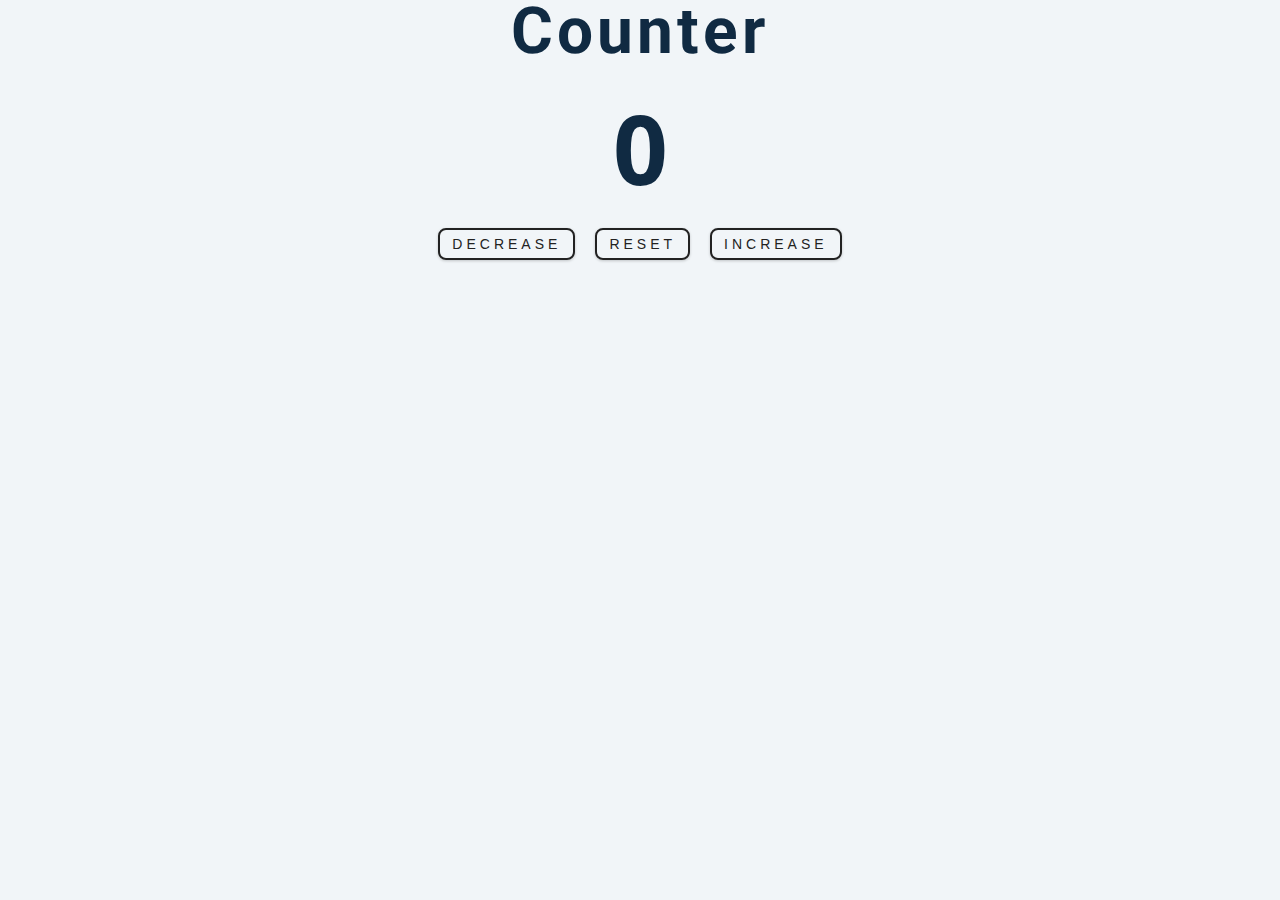
<file: counter/index.html>
<!DOCTYPE html>
<html lang="en">

<head>
  <meta charset="UTF-8" />
  <meta name="viewport" content="width=device-width, initial-scale=1.0" />
  <title>Counter</title>
  <!-- styles -->
  <link rel="stylesheet" href="styles.css" />
</head>

<body>
  <section>
    <div class="container">
      <h1>Counter</h1>
      <span id="value">0</span>
      <div class="button-container">
        <button class="btn decrease">Decrease</button>
        <button class="btn reset">Reset</button>
        <button class="btn increase">Increase</button>
      </div>
    </div>
  </section>
  <script src="app.js"></script>
</body>

</html>
</file>
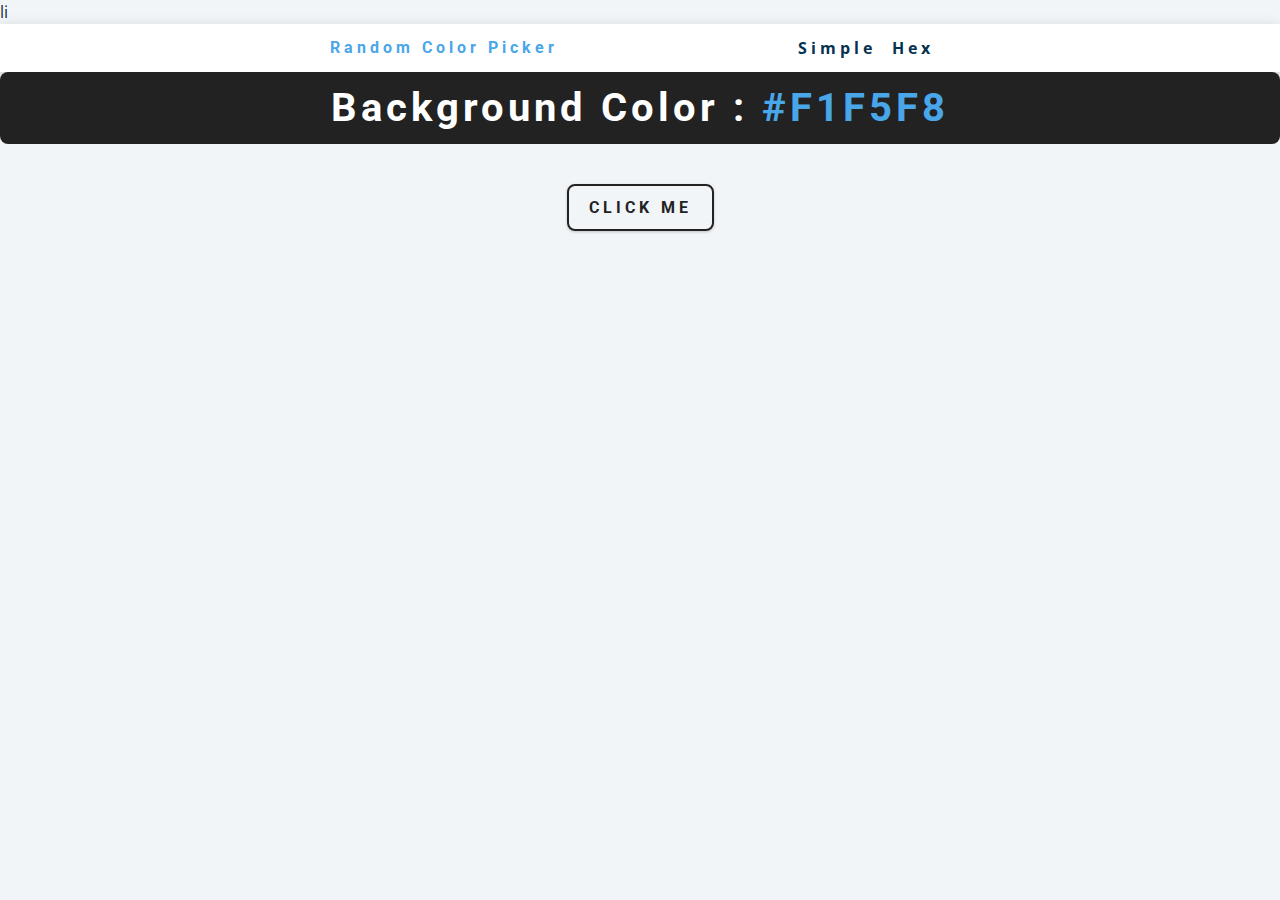
<file: random-color-picker/index.html>
<!DOCTYPE html>
<html lang="en">

<head>
  <meta charset="UTF-8" />
  <meta name="viewport" content="width=device-width, initial-scale=1.0" />
  li
  <title>Random Color Picker || Simple</title>
  <!-- styles -->
  <link rel="stylesheet" href="styles.css" />
</head>

<body>
  <nav>
    <div class="nav-center">
      <h4>Random Color Picker</h4>
      <ul class="nav-links">
        <li><a href="index.html">Simple</a></li>
        <li><a href="hex.html">Hex</a></li>
      </ul>
    </div>
  </nav>
  <section>
    <div class="container">
      <h2>Background Color : <span class="color">#f1f5f8</span></h2>
      <button class="btn btn-hero" id="btn">Click Me</button>
    </div>
  </section>
  <!-- javascript -->
  <script src="app.js"></script>
</body>

</html>
</file>
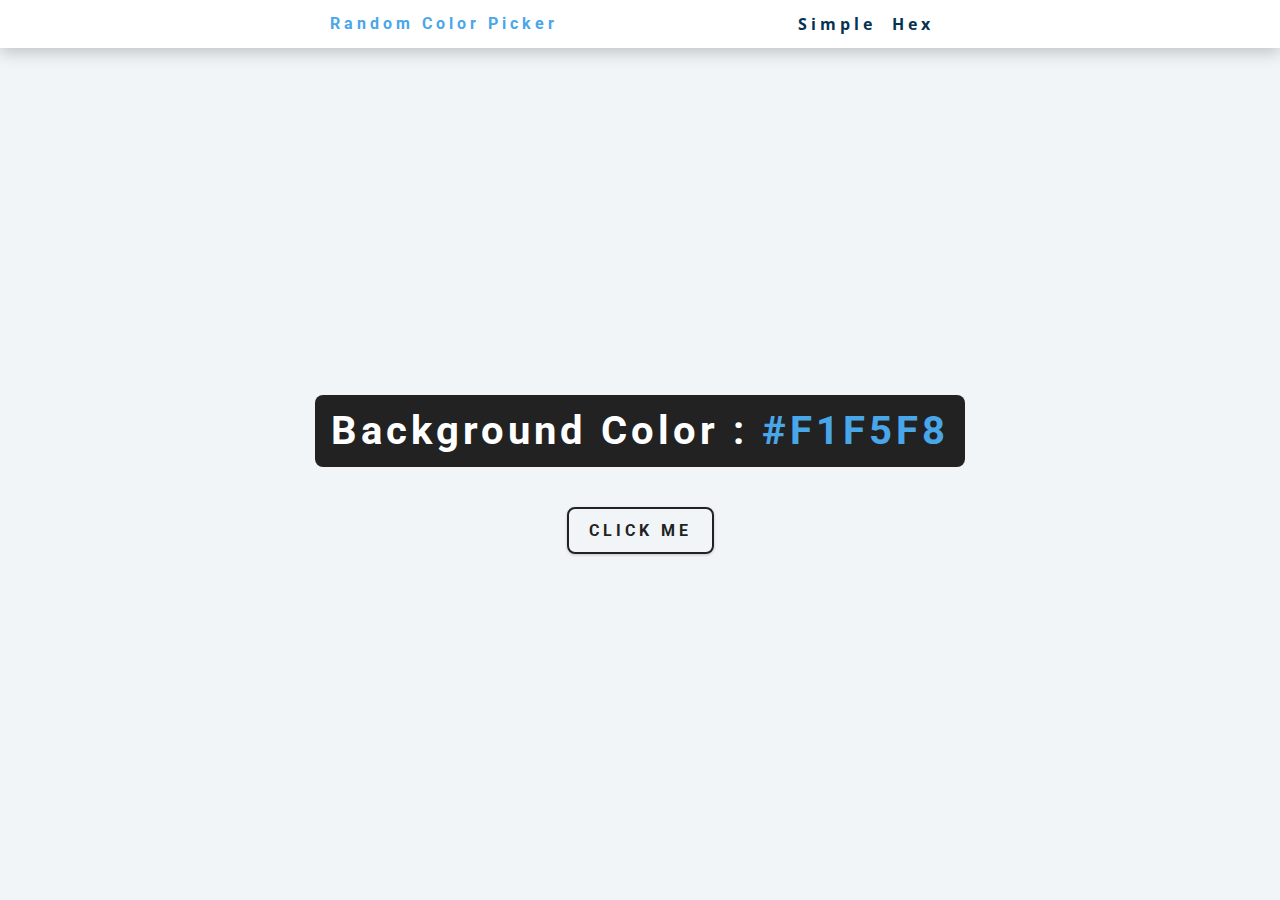
<file: random-color-picker/hex.html>
<!DOCTYPE html>
<html lang="en">
  <head>
    <meta charset="UTF-8" />
    <meta name="viewport" content="width=device-width, initial-scale=1.0" />
    <title>
      Random Color Picker || Hex
    </title>
    <!-- styles -->
    <link rel="stylesheet" href="styles.css" />
  </head>

  <body>
    <nav>
      <div class="nav-center">
        <h4>Random Color Picker</h4>
        <ul class="nav-links">
          <li><a href="index.html">simple</a></li>
          <li><a href="hex.html">hex</a></li>
        </ul>
      </div>
    </nav>
    <main>
      <div class="container">
        <h2>background color : <span class="color">#f1f5f8</span></h2>
        <button class="btn btn-hero" id="btn">click me</button>
      </div>
    </main>
    <!-- javascript -->
    <script src="hex.js"></script>
  </body>
</html>
</file>
<file: counter/styles.css>
/*
=============== 
Fonts
===============
*/
@import url("https://fonts.googleapis.com/css?family=Open+Sans|Roboto:400,700&display=swap");

/*
=============== 
Variables
===============
*/

:root {
  /* dark shades of primary color*/
  --clr-primary-1: hsl(205, 86%, 17%);
  --clr-primary-2: hsl(205, 77%, 27%);
  --clr-primary-3: hsl(205, 72%, 37%);
  --clr-primary-4: hsl(205, 63%, 48%);
  /* primary/main color */
  --clr-primary-5: hsl(205, 78%, 60%);
  /* lighter shades of primary color */
  --clr-primary-6: hsl(205, 89%, 70%);
  --clr-primary-7: hsl(205, 90%, 76%);
  --clr-primary-8: hsl(205, 86%, 81%);
  --clr-primary-9: hsl(205, 90%, 88%);
  --clr-primary-10: hsl(205, 100%, 96%);
  /* darkest grey - used for headings */
  --clr-grey-1: hsl(209, 61%, 16%);
  --clr-grey-2: hsl(211, 39%, 23%);
  --clr-grey-3: hsl(209, 34%, 30%);
  --clr-grey-4: hsl(209, 28%, 39%);
  /* grey used for paragraphs */
  --clr-grey-5: hsl(210, 22%, 49%);
  --clr-grey-6: hsl(209, 23%, 60%);
  --clr-grey-7: hsl(211, 27%, 70%);
  --clr-grey-8: hsl(210, 31%, 80%);
  --clr-grey-9: hsl(212, 33%, 89%);
  --clr-grey-10: hsl(210, 36%, 96%);
  --clr-white: #fff;
  --clr-red-dark: hsl(360, 67%, 44%);
  --clr-red-light: hsl(360, 71%, 66%);
  --clr-green-dark: hsl(125, 67%, 44%);
  --clr-green-light: hsl(125, 71%, 66%);
  --clr-black: #222;
  --ff-primary: "Roboto", sans-serif;
  --ff-secondary: "Open Sans", sans-serif;
  --transition: all 0.3s linear;
  --spacing: 0.25rem;
  --radius: 0.5rem;
  --light-shadow: 0 5px 15px rgba(0, 0, 0, 0.1);
  --dark-shadow: 0 5px 15px rgba(0, 0, 0, 0.2);
  --max-width: 1170px;
  --fixed-width: 620px;
}
/*
=============== 
Global Styles
===============
*/

*,
::after,
::before {
  margin: 0;
  padding: 0;
  box-sizing: border-box;
}
body {
  font-family: var(--ff-secondary);
  background: var(--clr-grey-10);
  color: var(--clr-grey-1);
  line-height: 1.5;
  font-size: 0.875rem;
}
ul {
  list-style-type: none;
}
a {
  text-decoration: none;
}
img:not(.nav-logo) {
  width: 100%;
  display: block;
}

h1,
h2,
h3,
h4 {
  letter-spacing: var(--spacing);
  text-transform: capitalize;
  line-height: 1.25;
  margin-bottom: 0.75rem;
  font-family: var(--ff-primary);
}
h1 {
  font-size: 3rem;
}
h2 {
  font-size: 2rem;
}
h3 {
  font-size: 1.25rem;
}
h4 {
  font-size: 0.875rem;
}
p {
  margin-bottom: 1.25rem;
  color: var(--clr-grey-5);
}
@media screen and (min-width: 800px) {
  h1 {
    font-size: 4rem;
  }
  h2 {
    font-size: 2.5rem;
  }
  h3 {
    font-size: 1.75rem;
  }
  h4 {
    font-size: 1rem;
  }
  body {
    font-size: 1rem;
  }
  h1,
  h2,
  h3,
  h4 {
    line-height: 1;
  }
}
/*  global classes */

.btn {
  text-transform: uppercase;
  background: transparent;
  color: var(--clr-black);
  padding: 0.375rem 0.75rem;
  letter-spacing: var(--spacing);
  display: inline-block;
  transition: var(--transition);
  font-size: 0.875rem;
  border: 2px solid var(--clr-black);
  cursor: pointer;
  box-shadow: 0 1px 3px rgba(0, 0, 0, 0.2);
  border-radius: var(--radius);
}
.btn:hover {
  color: var(--clr-white);
  background: var(--clr-black);
}
/* section */
.section {
  padding: 5rem 0;
}

.section-center {
  width: 90vw;
  margin: 0 auto;
  max-width: 1170px;
}
@media screen and (min-width: 992px) {
  .section-center {
    width: 95vw;
  }
}
/*
=============== 
Counter
===============
*/

main {
  min-height: 100vh;
  display: grid;
  place-items: center;
}
.container {
  text-align: center;
}
#value {
  font-size: 6rem;
  font-weight: bold;
}
.btn {
  margin: 0.5rem;
}
</file>
<file: random-color-picker/styles.css>
/*
=============== 
Fonts
===============
*/
@import url("https://fonts.googleapis.com/css?family=Open+Sans|Roboto:400,700&display=swap");

/*
=============== 
Variables
===============
*/

:root {
  /* dark shades of primary color*/
  --clr-primary-1: hsl(205, 86%, 17%);
  --clr-primary-2: hsl(205, 77%, 27%);
  --clr-primary-3: hsl(205, 72%, 37%);
  --clr-primary-4: hsl(205, 63%, 48%);
  /* primary/main color */
  --clr-primary-5: hsl(205, 78%, 60%);
  /* lighter shades of primary color */
  --clr-primary-6: hsl(205, 89%, 70%);
  --clr-primary-7: hsl(205, 90%, 76%);
  --clr-primary-8: hsl(205, 86%, 81%);
  --clr-primary-9: hsl(205, 90%, 88%);
  --clr-primary-10: hsl(205, 100%, 96%);
  /* darkest grey - used for headings */
  --clr-grey-1: hsl(209, 61%, 16%);
  --clr-grey-2: hsl(211, 39%, 23%);
  --clr-grey-3: hsl(209, 34%, 30%);
  --clr-grey-4: hsl(209, 28%, 39%);
  /* grey used for paragraphs */
  --clr-grey-5: hsl(210, 22%, 49%);
  --clr-grey-6: hsl(209, 23%, 60%);
  --clr-grey-7: hsl(211, 27%, 70%);
  --clr-grey-8: hsl(210, 31%, 80%);
  --clr-grey-9: hsl(212, 33%, 89%);
  --clr-grey-10: hsl(206, 33%, 96%);
  --clr-white: #fff;
  --clr-red-dark: hsl(360, 67%, 44%);
  --clr-red-light: hsl(360, 71%, 66%);
  --clr-green-dark: hsl(125, 67%, 44%);
  --clr-green-light: hsl(125, 71%, 66%);
  --clr-black: #222;
  --ff-primary: "Roboto", sans-serif;
  --ff-secondary: "Open Sans", sans-serif;
  --transition: all 0.3s linear;
  --spacing: 0.25rem;
  --radius: 0.5rem;
  --light-shadow: 0 5px 15px rgba(0, 0, 0, 0.1);
  --dark-shadow: 0 5px 15px rgba(0, 0, 0, 0.2);
  --max-width: 1170px;
  --fixed-width: 620px;
}
/*
=============== 
Global Styles
===============
*/

*,
::after,
::before {
  margin: 0;
  padding: 0;
  box-sizing: border-box;
}
body {
  font-family: var(--ff-secondary);
  background: var(--clr-grey-10);
  color: var(--clr-grey-1);
  line-height: 1.5;
  font-size: 0.875rem;
}
ul {
  list-style-type: none;
}
a {
  text-decoration: none;
}
img:not(.nav-logo) {
  width: 100%;
  display: block;
}

h1,
h2,
h3,
h4 {
  letter-spacing: var(--spacing);
  text-transform: capitalize;
  line-height: 1.25;
  margin-bottom: 0.75rem;
  font-family: var(--ff-primary);
}
h1 {
  font-size: 3rem;
}
h2 {
  font-size: 2rem;
}
h3 {
  font-size: 1.25rem;
}
h4 {
  font-size: 0.875rem;
}
p {
  margin-bottom: 1.25rem;
  color: var(--clr-grey-5);
}
@media screen and (min-width: 800px) {
  h1 {
    font-size: 4rem;
  }
  h2 {
    font-size: 2.5rem;
  }
  h3 {
    font-size: 1.75rem;
  }
  h4 {
    font-size: 1rem;
  }
  body {
    font-size: 1rem;
  }
  h1,
  h2,
  h3,
  h4 {
    line-height: 1;
  }
}
/*  global classes */

.btn {
  font-family: var(--ff-primary);
  text-transform: uppercase;
  background: transparent;
  color: var(--clr-black);
  padding: 0.375rem 0.75rem;
  letter-spacing: var(--spacing);
  display: inline-block;
  font-weight: 700;
  transition: var(--transition);
  font-size: 0.875rem;
  border: 2px solid var(--clr-black);
  cursor: pointer;
  box-shadow: 0 1px 3px rgba(0, 0, 0, 0.2);
  border-radius: var(--radius);
}
.btn:hover {
  color: var(--clr-white);
  background: var(--clr-black);
}
.btn-hero {
  font-size: 1rem;
  padding: 0.75rem 1.25rem;
}
/* section */
.section {
  padding: 5rem 0;
}

.section-center {
  width: 90vw;
  margin: 0 auto;
  max-width: 1170px;
}
@media screen and (min-width: 992px) {
  .section-center {
    width: 95vw;
  }
}
/*
=============== 
Nav
===============
*/
nav {
  background: var(--clr-white);
  height: 3rem;
  display: grid;
  align-items: center;
  box-shadow: var(--dark-shadow);
}
.nav-center {
  width: 90vw;
  max-width: var(--fixed-width);
  margin: 0 auto;
  display: flex;
  align-items: center;
  justify-content: space-between;
}
.nav-center h4 {
  margin-bottom: 0;
  color: var(--clr-primary-5);
}
.nav-links {
  display: flex;
}
nav a {
  text-transform: capitalize;
  font-weight: 700;
  font-size: 1rem;
  color: var(--clr-primary-1);
  letter-spacing: var(--spacing);
  margin-right: 1rem;
}
nav a:hover {
  color: var(--clr-primary-5);
}
/*
=============== 
Container
===============
*/
main {
  min-height: calc(100vh - 3rem);
  display: grid;
  place-items: center;
}
.container {
  text-align: center;
}
.container h2 {
  background: var(--clr-black);
  color: var(--clr-white);
  padding: 1rem;
  border-radius: var(--radius);
  margin-bottom: 2.5rem;
}
.color {
  color: var(--clr-primary-5);
  text-transform: uppercase;
}
</file>
